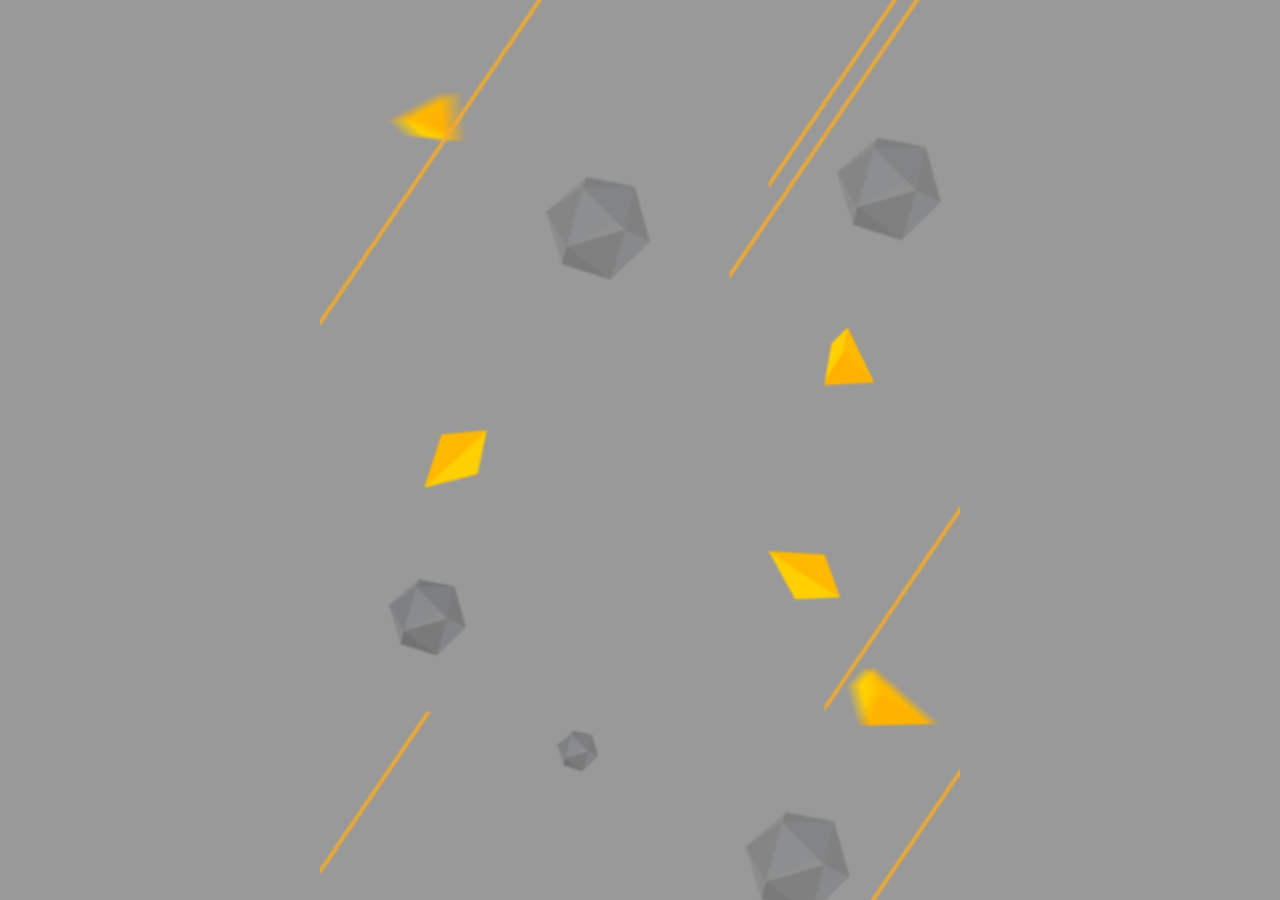
<file: jianli.html>
<!DOCTYPE html>
<html>
<head lang="en">
    <meta charset="UTF-8">
    <meta name="viewport"
          content="width=device-width, user-scalable=no, initial-scale=1.0, maximum-scale=1.0, minimum-scale=1.0"/>
    <title></title>
    <link charset="utf-8" type="text/css" rel="stylesheet" href="css/reset.min.css"/>
    <link charset="utf-8" type="text/css" rel="stylesheet" href="css/swiper.min.css"/>
    <link charset="utf-8" type="text/css" rel="stylesheet" href="css/index.css"/>
</head>
<body>
<section class="main" id="main">
    <div class="music" id="music">
        <audio id="musicAudio" src="audio/beyond.mp3" preload="none" loop></audio>
    </div>
    
    <div class="swiper-container">
        <div class="swiper-wrapper">
            <!--slide1-->
            <div class="swiper-slide slide1">
                <img src="imgs/o_1amb5pie41med17hgbqvu81afi1g.png" alt=""/>
                <img src="imgs/o_1amb72c5sppv1r0re3e1ml61ba723.png" alt=""/>
                <img src="imgs/o_1amb5pbgh12e01d24ucbrai11lb14.png" alt=""/>
                <img src="imgs/o_1amb5pbgivrv761lip1m881b3715.png" alt=""/>
                <img src="imgs/text1.png" alt=""/>
                <img src="imgs/text2.png" alt=""/>
                <img src="imgs/text3.png" alt=""/>
                <img src="imgs/text4.png" alt=""/>
                <img src="imgs/IMG_2836.JPG" alt=""/>
            </div>

            <!--slide2-->
            <div class="swiper-slide slide2">
                <img src="imgs/page2-icon1.png" alt=""/>
                <img src="imgs/page2-icon2.png" alt=""/>
                <span>基本信息</span>
                <span>姓名:王志兵</span>
                <span>性别:男</span>
                <span>年龄:24</span>
                <span>手机:15695553720</span>
                <span>邮箱:1033340812@qq.com</span>
                <span>地址:北京昌平</span>
            </div>

            <!--slide3-->
            <div class="swiper-slide slide3">
                <img src="imgs/page3-icon1.png" alt=""/>
                <img src="imgs/page3-icon2.png" alt=""/>
                <img src="imgs/page3-icon3.png" alt=""/>
                <img src="imgs/page3-icon4.png" alt=""/>
                <img src="imgs/page3-icon5.png" alt=""/>
                <img src="imgs/page3-icon6.png" alt=""/>
                <img src="imgs/page3-icon7.png" alt=""/>
                <img src="imgs/page3-icon8.png" alt=""/>
                <span>CSS3</span>
                <span>HTML5</span>
                <span>JS</span>
                <span>NodeJS</span>
                <span>AngularJS</span>
                <span>PS</span>
                <b></b>
                <b></b>
                <b></b>
                <b></b>
                <b></b>

                <b></b>
                <b></b>
                <b></b>
                <b></b>
                <b></b>

                <b></b>
                <b></b>
                <b></b>
                <b></b>
                <b></b>

                <b></b>
                <b></b>
                <b></b>
                <b></b>
                <b></b>

                <b></b>
                <b></b>
                <b></b>
                <b></b>
                <b></b>

                <b></b>
                <b></b>
                <b></b>
                <b></b>
                <b></b>
                <span>掌握技能</span>
            </div>

            <!--slide4-->
            <div class="swiper-slide slide4">
                <img src="imgs/page4-img1.png" alt=""/>
                <img src="imgs/page4-img2.png" alt=""/>
                <img src="imgs/page4-icon1.png" alt=""/>
                <img src="imgs/page4-icon2.png" alt=""/>
                <img src="imgs/page4-icon3.png" alt=""/>
                <img src="imgs/page4-icon4.png" alt=""/>
                <img src="imgs/page4-icon5.png" alt=""/>
                <span>自我评价</span>
                <span>self-assessment</span>
                <span>很帅</span>
                <span>非常帅</span>
                <span>帅</span>
                <span>个子高</span>
                <span>皮肤好</span>
            </div>
        </div>
    </div>
</section>

<script charset="utf-8" type="text/javascript" src="js/swiper.min.js"></script>
<script charset="utf-8" type="text/javascript" src="js/index.js"></script>
</body>
</html>
</file>
<file: css/index.css>
html,body{
    width: 100%;
    height: 100%;
    background: #999;
    overflow: hidden;
}
html {
    font-size: 100px;
}
.main{
    position: relative;
    margin: 0 auto;
    width: 100%;
    height: 100%;
    overflow: hidden;
}
.swiper-container, .swiper-wrapper,.swiper-slide{
    width: 100%;
    height: 100%;
}
.swiper-slide{
    position: relative;
}
.swiper-slide img{
    position: absolute;
    opacity: 0;
}
.swiper-slide span{
    opacity: 0;
}
.swiper-slide b{
    opacity: 0;
}
.swiper-wrapper{
    position: relative;
}

/*slide1*/
.slide1{
    background: url("../imgs/o_1amb85hhh1rhm163tetd72at1n4e.png")
no-repeat;
    background-size: cover;
}

.slide1 img:nth-child(1){
    bottom: 0.1rem;
    left:0;
    width: 2.32rem;
    height: 5.1rem;
}
.slide1 img:nth-child(2){
    bottom: 0.2rem;
    left: 1.6rem;
    width: 2.02rem;
    height: 4.4rem;
}
.slide1 img:nth-child(3){
    bottom: -0.5rem;
    left: 2.8rem;
    width: 2.24rem;
    height: 4.86rem;
}
.slide1 img:nth-child(4){
    bottom: 0.5rem;
    left: 4.4rem;
    width: 2.08rem;
    height: 4.52rem;
}
.slide1 img:nth-child(5){
    bottom: 2.7rem;
    left: 1.2rem;
    width: 0.76rem;
    height: 0.8rem;
}
.slide1 img:nth-child(6){
    bottom: 1.55rem;
    left: 2rem;
    width: 0.76rem;
    height: 0.7rem;
}
.slide1 img:nth-child(7){
    bottom: 2.3rem;
    left: 3.3rem;
    width: 0.76rem;
    height: 0.8rem;
}
.slide1 img:nth-child(8){
    bottom: 1.6rem;
    left: 4.4rem;
    width: 0.76rem;
    height: 0.8rem;
}
.slide1 img:nth-child(9){
    top: 0.5rem;
    left: 1.5rem;
    width: 3rem;
    height: 3.5rem;
    border-radius: 50%;
}


#page1 img:nth-child(1) {
    -webkit-animation: bounceInLeft 1s linear 0s both;
    animation: bounceInLeft 1s linear 0s both;
}

#page1 img:nth-child(2) {
    -webkit-animation: zoomIn .5s linear 0.3s both;
    animation: zoomIn .5s linear 0.3s both;
}

#page1 img:nth-child(3) {
    -webkit-animation: zoomIn .5s linear 0.6s both;
    animation: zoomIn .5s linear 0.6s both;
}
#page1 img:nth-child(4) {
    -webkit-animation: bounceInLeft 1s linear 0s both;
    animation: bounceInLeft 1s linear 0s both;
}

#page1 img:nth-child(5) {
    -webkit-animation: zoomIn .5s linear 0.3s both;
    animation: zoomIn .5s linear 0.3s both;
}

#page1 img:nth-child(6) {
    -webkit-animation: zoomIn .5s linear 0.6s both;
    animation: zoomIn .5s linear 0.6s both;
}

#page1 img:nth-child(7) {
    -webkit-animation: zoomIn .5s linear 0.9s both;
    animation: zoomIn .5s linear 0.9s both;
}


#page1 img:nth-child(8) {
    -webkit-animation: zoomIn .5s linear 0.9s both;
    animation: zoomIn .5s linear 0.9s both;
}
#page1 img:nth-child(9) {
    -webkit-animation: zoomIn .5s linear 0.9s both;
    animation: zoomIn .5s linear 0.9s both;
}



.slide2 {
    background: url("../imgs/o_1amb85hhh1rhm163tetd72at1n4e.png") no-repeat;
    background-size: cover;
}
.slide2 img:nth-child(1){
    top: 1.5rem;
    left: 0.6rem;
    width: 3.8rem;
    height: 2rem;
}
.slide2 img:nth-child(2){
    bottom: 0.5rem;
    right: 0.3rem;
    width: 3.8rem;
    height: 2rem;
}
.slide2 span{
    position: absolute;
    font-size: 18px;
    color: #111;
    font-weight: 700;
    font-family: "\5FAE\8F6F\96C5\9ED1", Helvetica, sans-serif;
}
.slide2 span:nth-child(3){
    top: 2.5rem;
    left: 1.6rem;
    font-size: 28px;
}
.slide2 span:nth-child(4){
    top: 3.7rem;
    left: 1.9rem;
}
.slide2 span:nth-child(5){
    top: 4.3rem;
    left: 1.9rem;
}
.slide2 span:nth-child(6){
    top: 4.9rem;
    left: 1.9rem;
}
.slide2 span:nth-child(7){
    top: 5.5rem;
    left: 1.9rem;
}
.slide2 span:nth-child(8){
    top: 6.1rem;
    left: 1.9rem;
}
.slide2 span:nth-child(9){
    top: 6.7rem;
    left: 1.9rem;
}
#page2 img:nth-child(1) {
    -webkit-animation: bounceInLeft 1s linear 0s both;
    animation: bounceInLeft 1s linear 0s both;
}
#page2 img:nth-child(2) {
    -webkit-animation: bounceInRight 1s linear 0s both;
    animation: bounceInRight 1s linear 0s both;
}
#page2 span:nth-child(3) {
    -webkit-animation: zoomIn 1s linear 0s both;
    animation: zoomIn 1s linear 0s both;
}
#page2 span:nth-child(4) {
    -webkit-animation: zoomIn 1s linear 0s both;
    animation: zoomIn 1s linear 0s both;
}
#page2 span:nth-child(5) {
    -webkit-animation: zoomIn 1s linear 0s both;
    animation: zoomIn 1s linear 0s both;
}
#page2 span:nth-child(6) {
    -webkit-animation: zoomIn 1s linear 0s both;
    animation: zoomIn 1s linear 0s both;
}
#page2 span:nth-child(7) {
    -webkit-animation: zoomIn 1s linear 0s both;
    animation: zoomIn 1s linear 0s both;
}
#page2 span:nth-child(8) {
    -webkit-animation: zoomIn 1s linear 0s both;
    animation: zoomIn 1s linear 0s both;
}
#page2 span:nth-child(9) {
    -webkit-animation: zoomIn 1s linear 0s both;
    animation: zoomIn 1s linear 0s both;
}


/*slide3*/
.slide3{
    background: url("../imgs/o_1amb85hhh1rhm163tetd72at1n4e.png") no-repeat;
    background-size: cover;
}
.slide3 img:nth-child(1){
    top: 1.5rem;
    left: 1.4rem;
    width: 3.48rem;
    height: 0.48rem;
}
.slide3 img:nth-child(2){
    top: 0.3rem;
    left: 3.4rem;
    width: 1.68rem;
    height: 2.32rem;
}
.slide3 img:nth-child(3){
    top: 4rem;
    left: 1.7rem;
    width: 0.9rem;
    height: 0.74rem;
}
.slide3 img:nth-child(4){
    top: 4.8rem;
    left: 1.7rem;
    width: 0.9rem;
    height: 0.74rem;
}
.slide3 img:nth-child(5){
    top: 5.6rem;
    left: 1.7rem;
    width: 0.9rem;
    height: 0.74rem;
}
.slide3 img:nth-child(6){
    top: 6.4rem;
    left: 1.7rem;
    width: 0.9rem;
    height: 0.74rem;
}
.slide3 img:nth-child(7){
    top: 7.2rem;
    left: 1.7rem;
    width: 0.9rem;
    height: 0.74rem;
}
.slide3 img:nth-child(8){
    top: 8rem;
    left: 1.7rem;
    width: 0.9rem;
    height: 0.74rem;
}
.slide3 span{
    position: absolute;
    color: #666666;
    font-size: 24px;
}
.slide3 span:nth-child(9){
    top: 4.1rem;
    left: 1.1rem;
}
.slide3 span:nth-child(10){
    top: 4.9rem;
    left: 0.7rem;
}
.slide3 span:nth-child(11){
    top: 5.7rem;
    left: 1.7rem;
}
.slide3 span:nth-child(12){
    top: 6.5rem;
    left: 0.6rem;
}
.slide3 span:nth-child(13){
    top: 7.3rem;
    left: 0.15rem;
}
.slide3 span:nth-child(14){
    top: 8.1rem;
    left: 1.6rem;
}
.slide3 b{
    position: absolute;
    width: 0.4rem;
    height: 0.4rem;
    border-radius: 50%;
    background: #333333;
}
.slide3 b:nth-child(15){
    top: 4.15rem;
    left: 2.3rem;
}
.slide3 b:nth-child(16){
    top: 4.15rem;
    left: 2.9rem;
}
.slide3 b:nth-child(17){
    top: 4.15rem;
    left: 3.5rem;
}
.slide3 b:nth-child(18){
    top: 4.15rem;
    left: 4.1rem;
}
.slide3 b:nth-child(19){
    top: 4.15rem;
    left: 4.7rem;
}

/*HTML5*/
.slide3 b:nth-child(20){
    top: 4.95rem;
    left: 2.3rem;
}
.slide3 b:nth-child(21){
    top: 4.95rem;
    left: 2.9rem;
}
.slide3 b:nth-child(22){
    top: 4.95rem;
    left: 3.5rem;
}
.slide3 b:nth-child(23){
    top: 4.95rem;
    left: 4.1rem;
}
.slide3 b:nth-child(24){
    top: 4.95rem;
    left: 4.7rem;
}

/*JS*/
.slide3 b:nth-child(25){
    top: 5.75rem;
    left: 2.3rem;
}
.slide3 b:nth-child(26){
    top: 5.75rem;
    left: 2.9rem;
}
.slide3 b:nth-child(27){
    top: 5.75rem;
    left: 3.5rem;
}
.slide3 b:nth-child(28){
    top: 5.75rem;
    left: 4.1rem;
}
.slide3 b:nth-child(29){
    top: 5.75rem;
    left: 4.7rem;
}


/*NodeJs*/
.slide3 b:nth-child(30){
    top: 6.55rem;
    left: 2.3rem;
}
.slide3 b:nth-child(31){
    top: 6.55rem;
    left: 2.9rem;
}
.slide3 b:nth-child(32){
    top: 6.55rem;
    left: 3.5rem;
}
.slide3 b:nth-child(33){
    top: 6.55rem;
    left: 4.1rem;
}
.slide3 b:nth-child(34){
    top: 6.55rem;
    left: 4.7rem;
}


/*AngularJs*/
.slide3 b:nth-child(35){
    top: 7.35rem;
    left: 2.3rem;
}
.slide3 b:nth-child(36){
    top: 7.35rem;
    left: 2.9rem;
}
.slide3 b:nth-child(37){
    top: 7.35rem;
    left: 3.5rem;
}
.slide3 b:nth-child(38){
    top: 7.35rem;
    left: 4.1rem;
}
.slide3 b:nth-child(39){
    top: 7.35rem;
    left: 4.7rem;
}

.slide3 b:nth-child(40){
    top: 8.15rem;
    left: 2.3rem;
}
.slide3 b:nth-child(41){
    top: 8.15rem;
    left: 2.9rem;
}
.slide3 b:nth-child(42){
    top: 8.15rem;
    left: 3.5rem;
}
.slide3 b:nth-child(43){
    top: 8.15rem;
    left: 4.1rem;
}
.slide3 b:nth-child(44){
    top: 8.15rem;
    left: 4.7rem;
}

.slide3 span:nth-child(45){
    top: 1rem;
    left: 1.3rem;
    font-size: 24px;
    font-weight: 700;
    color: #111111;
}
#page3 img:nth-child(1){
    -webkit-animation: bounceInLeft 1s linear 0s both;
    animation: bounceInLeft 1s linear 0s both;
}
#page3 img:nth-child(2){
    -webkit-animation: bounceInRight 1s linear 0s both;
    animation: bounceInRight 1s linear 0s both;
}
#page3 img:nth-child(3){
    -webkit-animation: bounceInRight 1s linear 0s both;
    animation: bounceInRight 1s linear 0s both;
}
#page3 img:nth-child(4){
    -webkit-animation: bounceInRight 1s linear 0s both;
    animation: bounceInRight 1s linear 0s both;
}
#page3 img:nth-child(5){
    -webkit-animation: bounceInRight 1s linear 0s both;
    animation: bounceInRight 1s linear 0s both;
}
#page3 img:nth-child(6){
    -webkit-animation: bounceInRight 1s linear 0s both;
    animation: bounceInRight 1s linear 0s both;
}
#page3 img:nth-child(7){
    -webkit-animation: bounceInRight 1s linear 0s both;
    animation: bounceInRight 1s linear 0s both;
}
#page3 img:nth-child(8){
    -webkit-animation: bounceInRight 1s linear 0s both;
    animation: bounceInRight 1s linear 0s both;
}
#page3 span:nth-child(45){
    -webkit-animation: fadeInLeft 1s linear 0s both;
    animation: fadeInLeft 1s linear 0s both;
}
#page3>b{
    -webkit-animation: fadeInLeft 1s linear 0s both;
    animation: fadeInLeft 1s linear 0s both;
}
#page3>span{
    -webkit-animation: flip 1s linear 0s both;
    animation: flip 1s linear 0s both;
}




#page3 span:nth-child(45){
    -webkit-animation: fadeInLeft 1s linear 0s both;
    animation: fadeInLeft 1s linear 0s both;
}

/*slide4*/
.slide4{
    background: url("../imgs/o_1amb85hhh1rhm163tetd72at1n4e.png") no-repeat;
    background-size: cover;
}
.slide4 img:nth-child(1){
    top: 1rem;
    left: 0.9rem;
    width: 2.32rem;
    height: 0.72rem;
}
.slide4 img:nth-child(2){
    top:2.4rem;
    left: 2.8rem;
    width: 2.32rem;
    height: 0.32rem;
}
.slide4 img:nth-child(3){
    top: 4rem;
    left: 0.5rem;
    width: 1.2rem;
    height: 1.2rem;
}
.slide4 img:nth-child(4){
    top: 4.2rem;
    left: 3.4rem;
    width: 1.5rem;
    height: 1.5rem;
}
.slide4 img:nth-child(5){
    top: 5rem;
    left: 2rem;
    width: 0.8rem;
    height: 0.8rem;
}
.slide4 img:nth-child(6){
    top: 6.2rem;
    left: 0.8rem;
    width: 2.1rem;
    height: 2.1rem;
}
.slide4 img:nth-child(7){
    top: 5.8rem;
    left: 3.8rem;
    width: 1.8rem;
    height: 1.8rem;
}
.slide4 span{
    position: absolute;
    color: #666666;
}
.slide4 span:nth-child(8){
    top: 1.45rem;
    left: 1.6rem;
    font-size: 30px;
}
.slide4 span:nth-child(9){
    top: 2.05rem;
    left: 1.6rem;
    font-size: 16px;
}
.slide4 span:nth-child(10){
    top: 4.35rem;
    left: 0.75rem;
    font-size: 20px;
    color: #FFFFFF;
}
.slide4 span:nth-child(11){
    top: 4.6rem;
    left: 3.6rem;
    font-size: 20px;
    color: #FFFFFF;
}
.slide4 span:nth-child(12){
    top: 5.15rem;
    left: 2.25rem;
    font-size: 20px;
    color: #FFFFFF;
}
.slide4 span:nth-child(13){
    top: 6.9rem;
    left: 1.2rem;
    font-size: 24px;
    color: #FFFFFF;
}
.slide4 span:nth-child(14){
    top: 6.4rem;
    left: 4.2rem;
    font-size: 20px;
    color: #FFFFFF;
}
#page4 img:nth-child(1){
    -webkit-animation: bounceInLeft 1s linear 0s both;
    animation: bounceInLeft 1s linear 0s both;
}
#page4 img:nth-child(2){
    -webkit-animation: bounceInRight 1s linear 0s both;
    animation: bounceInRight 1s linear 0s both;
}
#page4 img:nth-child(3){
    -webkit-animation: zoomIn 0.8s linear 0s infinite both;
    animation: zoomIn 0.8s linear 0s infinite both;
}
#page4 img:nth-child(4){
    -webkit-animation: zoomIn 0.8s linear 0.3s infinite both;
    animation: zoomIn 0.8s linear 0.3s infinite both;
}
#page4 img:nth-child(5){
    -webkit-animation: zoomIn 0.8s linear 0.6s infinite both;
    animation: zoomIn 0.8s linear 0.6s infinite both;
}
#page4 img:nth-child(6){
    -webkit-animation: zoomIn 0.8s linear 0.9s infinite both;
    animation: zoomIn 0.8s linear 0.9s infinite both;
}
#page4 img:nth-child(7){
    -webkit-animation: zoomIn 0.8s linear 1.2s infinite both;
    animation: zoomIn 0.8s linear 1.2s infinite both;
}
#page4 span:nth-child(8){
    -webkit-animation: zoomIn 0.8s linear 1.2s  both;
    animation: zoomIn 0.8s linear 1.2s  both;
}
#page4 span:nth-child(9){
    -webkit-animation: zoomIn 0.8s linear 1.2s  both;
    animation: zoomIn 0.8s linear 1.2s  both;
}
#page4 span:nth-child(10){
     -webkit-animation: zoomIn 0.8s linear 1.2s  both;
     animation: zoomIn 0.8s linear 1.2s  both;
 }
#page4 span:nth-child(11){
      -webkit-animation: zoomIn 0.8s linear 1.2s  both;
      animation: zoomIn 0.8s linear 1.2s  both;
  }
#page4 span:nth-child(12){
    -webkit-animation: zoomIn 0.8s linear 1.2s  both;
    animation: zoomIn 0.8s linear 1.2s  both;
}
#page4 span:nth-child(13){
     -webkit-animation: zoomIn 0.8s linear 1.2s  both;
     animation: zoomIn 0.8s linear 1.2s  both;
 }
#page4 span:nth-child(14){
    -webkit-animation: zoomIn 0.8s linear 1.2s  both;
    animation: zoomIn 0.8s linear 1.2s  both;
}
/*music*/
.music {
    display: none;
    position: absolute;
    top: .2rem;
    right: .2rem;
    z-index: 1000;
    width: .6rem;
    height: .6rem;
    background: url("../audio/music.svg") no-repeat;
    background-size: 100% 100%;
}

.music audio {
    display: none;
}

.music.move {
    -webkit-animation: musicMove .5s linear 0s infinite both;
    animation: musicMove .5s linear 0s infinite both;
}

@-webkit-keyframes musicMove {
    0% {
        -webkit-transform: rotate(0deg);
        transform: rotate(0deg);
    }

    100% {
        -webkit-transform: rotate(360deg);
        transform: rotate(360deg);
    }
}

@keyframes musicMove {
    0% {
        -webkit-transform: rotate(0deg);
        transform: rotate(0deg);
    }

    100% {
        -webkit-transform: rotate(360deg);
        transform: rotate(360deg);
    }
}


/*animate*/
@-webkit-keyframes bounceInLeft {
    from, 60%, 75%, 90%, to {
        -webkit-animation-timing-function: cubic-bezier(0.215, 0.610, 0.355, 1.000);
        animation-timing-function: cubic-bezier(0.215, 0.610, 0.355, 1.000);
    }

    0% {
        opacity: 0;
        -webkit-transform: translate3d(-3000px, 0, 0);
        transform: translate3d(-3000px, 0, 0);
    }

    60% {
        opacity: 1;
        -webkit-transform: translate3d(25px, 0, 0);
        transform: translate3d(25px, 0, 0);
    }

    75% {
        -webkit-transform: translate3d(-10px, 0, 0);
        transform: translate3d(-10px, 0, 0);
    }

    90% {
        -webkit-transform: translate3d(5px, 0, 0);
        transform: translate3d(5px, 0, 0);
    }

    to {
        -webkit-transform: none;
        transform: none;
    }
}

@keyframes bounceInLeft {
    from, 60%, 75%, 90%, to {
        -webkit-animation-timing-function: cubic-bezier(0.215, 0.610, 0.355, 1.000);
        animation-timing-function: cubic-bezier(0.215, 0.610, 0.355, 1.000);
    }

    0% {
        opacity: 0;
        -webkit-transform: translate3d(-3000px, 0, 0);
        transform: translate3d(-3000px, 0, 0);
    }

    60% {
        opacity: 1;
        -webkit-transform: translate3d(25px, 0, 0);
        transform: translate3d(25px, 0, 0);
    }

    75% {
        -webkit-transform: translate3d(-10px, 0, 0);
        transform: translate3d(-10px, 0, 0);
    }

    90% {
        -webkit-transform: translate3d(5px, 0, 0);
        transform: translate3d(5px, 0, 0);
    }

    to {
        opacity: 1;
        -webkit-transform: none;
        transform: none;
    }
}

@-webkit-keyframes bounceInRight {
    from, 60%, 75%, 90%, to {
        -webkit-animation-timing-function: cubic-bezier(0.215, 0.610, 0.355, 1.000);
        animation-timing-function: cubic-bezier(0.215, 0.610, 0.355, 1.000);
    }

    from {
        opacity: 0;
        -webkit-transform: translate3d(3000px, 0, 0);
        transform: translate3d(3000px, 0, 0);
    }

    60% {
        opacity: 1;
        -webkit-transform: translate3d(-25px, 0, 0);
        transform: translate3d(-25px, 0, 0);
    }

    75% {
        -webkit-transform: translate3d(10px, 0, 0);
        transform: translate3d(10px, 0, 0);
    }

    90% {
        -webkit-transform: translate3d(-5px, 0, 0);
        transform: translate3d(-5px, 0, 0);
    }

    to {
        opacity: 1;
        -webkit-transform: none;
        transform: none;
    }
}

@keyframes bounceInRight {
    from, 60%, 75%, 90%, to {
        -webkit-animation-timing-function: cubic-bezier(0.215, 0.610, 0.355, 1.000);
        animation-timing-function: cubic-bezier(0.215, 0.610, 0.355, 1.000);
    }

    from {
        opacity: 0;
        -webkit-transform: translate3d(3000px, 0, 0);
        transform: translate3d(3000px, 0, 0);
    }

    60% {
        opacity: 1;
        -webkit-transform: translate3d(-25px, 0, 0);
        transform: translate3d(-25px, 0, 0);
    }

    75% {
        -webkit-transform: translate3d(10px, 0, 0);
        transform: translate3d(10px, 0, 0);
    }

    90% {
        -webkit-transform: translate3d(-5px, 0, 0);
        transform: translate3d(-5px, 0, 0);
    }

    to {
        opacity: 1;
        -webkit-transform: none;
        transform: none;
    }
}

@-webkit-keyframes bounceInUp {
    from, 60%, 75%, 90%, to {
        -webkit-animation-timing-function: cubic-bezier(0.215, 0.610, 0.355, 1.000);
        animation-timing-function: cubic-bezier(0.215, 0.610, 0.355, 1.000);
    }

    from {
        opacity: 0;
        -webkit-transform: translate3d(0, 3000px, 0);
        transform: translate3d(0, 3000px, 0);
    }

    60% {
        opacity: 1;
        -webkit-transform: translate3d(0, -20px, 0);
        transform: translate3d(0, -20px, 0);
    }

    75% {
        -webkit-transform: translate3d(0, 10px, 0);
        transform: translate3d(0, 10px, 0);
    }

    90% {
        -webkit-transform: translate3d(0, -5px, 0);
        transform: translate3d(0, -5px, 0);
    }

    to {
        opacity: 1;
        -webkit-transform: translate3d(0, 0, 0);
        transform: translate3d(0, 0, 0);
    }
}

@keyframes bounceInUp {
    from, 60%, 75%, 90%, to {
        -webkit-animation-timing-function: cubic-bezier(0.215, 0.610, 0.355, 1.000);
        animation-timing-function: cubic-bezier(0.215, 0.610, 0.355, 1.000);
    }

    from {
        opacity: 0;
        -webkit-transform: translate3d(0, 3000px, 0);
        transform: translate3d(0, 3000px, 0);
    }

    60% {
        opacity: 1;
        -webkit-transform: translate3d(0, -20px, 0);
        transform: translate3d(0, -20px, 0);
    }

    75% {
        -webkit-transform: translate3d(0, 10px, 0);
        transform: translate3d(0, 10px, 0);
    }

    90% {
        -webkit-transform: translate3d(0, -5px, 0);
        transform: translate3d(0, -5px, 0);
    }

    to {
        opacity: 1;
        -webkit-transform: translate3d(0, 0, 0);
        transform: translate3d(0, 0, 0);
    }
}

@-webkit-keyframes zoomIn {
    from {
        opacity: 0;
        -webkit-transform: scale3d(.3, .3, .3);
        transform: scale3d(.3, .3, .3);
    }

    50% {
        opacity: 1;
    }

    100% {
        opacity: 1;
    }
}

@keyframes zoomIn {
    from {
        opacity: 0;
        -webkit-transform: scale3d(.3, .3, .3);
        transform: scale3d(.3, .3, .3);
    }

    50% {
        opacity: 1;
    }

    100% {
        opacity: 1;
    }
}

@-webkit-keyframes fadeInLeft {
    from {
        opacity: 0;
        -webkit-transform: translate3d(-100%, 0, 0);
        transform: translate3d(-100%, 0, 0);
    }

    to {
        opacity: 1;
        -webkit-transform: none;
        transform: none;
    }
}

@keyframes fadeInLeft {
    from {
        opacity: 0;
        -webkit-transform: translate3d(-100%, 0, 0);
        transform: translate3d(-100%, 0, 0);
    }

    to {
        opacity: 1;
        -webkit-transform: none;
        transform: none;
    }
}

@-webkit-keyframes flip {
    from {
        opacity: 0;
        -webkit-transform: perspective(400px) rotate3d(0, 1, 0, -360deg);
        transform: perspective(400px) rotate3d(0, 1, 0, -360deg);
        -webkit-animation-timing-function: ease-out;
        animation-timing-function: ease-out;
    }

    40% {
        -webkit-transform: perspective(400px) translate3d(0, 0, 150px) rotate3d(0, 1, 0, -190deg);
        transform: perspective(400px) translate3d(0, 0, 150px) rotate3d(0, 1, 0, -190deg);
        -webkit-animation-timing-function: ease-out;
        animation-timing-function: ease-out;
    }

    50% {
        -webkit-transform: perspective(400px) translate3d(0, 0, 150px) rotate3d(0, 1, 0, -170deg);
        transform: perspective(400px) translate3d(0, 0, 150px) rotate3d(0, 1, 0, -170deg);
        -webkit-animation-timing-function: ease-in;
        animation-timing-function: ease-in;
    }

    80% {
        -webkit-transform: perspective(400px) scale3d(.95, .95, .95);
        transform: perspective(400px) scale3d(.95, .95, .95);
        -webkit-animation-timing-function: ease-in;
        animation-timing-function: ease-in;
    }

    to {
        opacity: 1;
        -webkit-transform: perspective(400px);
        transform: perspective(400px);
        -webkit-animation-timing-function: ease-in;
        animation-timing-function: ease-in;
    }
}

@keyframes flip {
    from {
        opacity: 0;
        -webkit-transform: perspective(400px) rotate3d(0, 1, 0, -360deg);
        transform: perspective(400px) rotate3d(0, 1, 0, -360deg);
        -webkit-animation-timing-function: ease-out;
        animation-timing-function: ease-out;
    }

    40% {
        -webkit-transform: perspective(400px) translate3d(0, 0, 150px) rotate3d(0, 1, 0, -190deg);
        transform: perspective(400px) translate3d(0, 0, 150px) rotate3d(0, 1, 0, -190deg);
        -webkit-animation-timing-function: ease-out;
        animation-timing-function: ease-out;
    }

    50% {
        -webkit-transform: perspective(400px) translate3d(0, 0, 150px) rotate3d(0, 1, 0, -170deg);
        transform: perspective(400px) translate3d(0, 0, 150px) rotate3d(0, 1, 0, -170deg);
        -webkit-animation-timing-function: ease-in;
        animation-timing-function: ease-in;
    }

    80% {
        -webkit-transform: perspective(400px) scale3d(.95, .95, .95);
        transform: perspective(400px) scale3d(.95, .95, .95);
        -webkit-animation-timing-function: ease-in;
        animation-timing-function: ease-in;
    }

    to {
        opacity: 1;
        -webkit-transform: perspective(400px);
        transform: perspective(400px);
        -webkit-animation-timing-function: ease-in;
        animation-timing-function: ease-in;
    }
}
</file>
